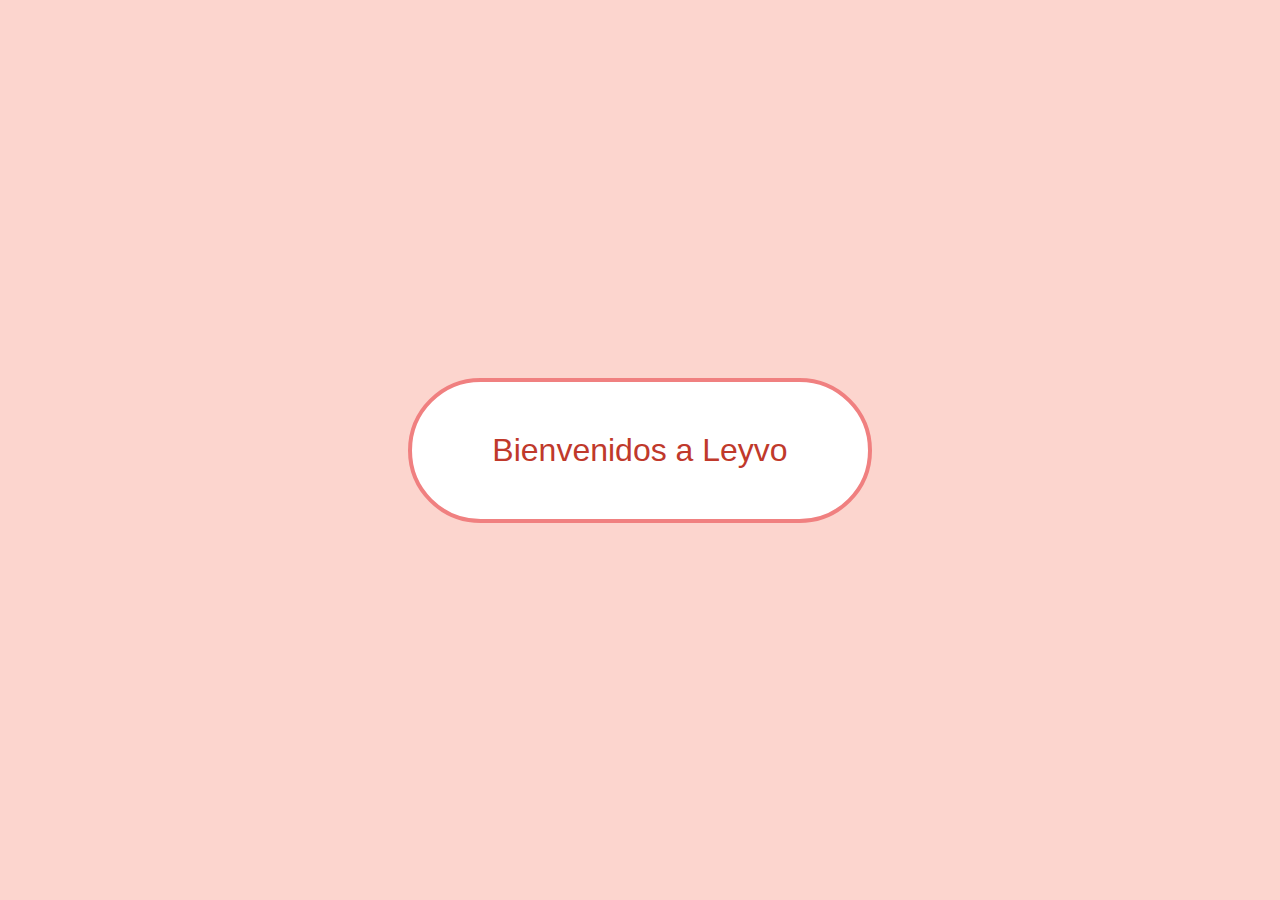
<file: index.html>
<!DOCTYPE html>
<html lang="es">
<head>
  <meta charset="UTF-8" />
  <meta name="viewport" content="width=device-width, initial-scale=1.0"/>
  <title>Bienvenidos a Leyvo</title>
  <style>
    body {
      margin: 0;
      background-color: #fcd5ce;
      display: flex;
      justify-content: center;
      align-items: center;
      height: 100vh;
      font-family: Arial, sans-serif;
    }

    .ovalo {
      background-color: white;
      border: 4px solid #f08080;
      padding: 50px 80px;
      border-radius: 100px;
      text-align: center;
      font-size: 2rem;
      color: #c0392b;
      cursor: pointer;
      transition: transform 0.3s ease;
    }

    .ovalo:hover {
      transform: scale(1.05);
    }

    a {
      text-decoration: none;
    }
  </style>
</head>
<body>
  <a href="2_Inicio.html">
    <div class="ovalo">Bienvenidos a Leyvo</div>
  </a>
</body>
</html>
</file>
